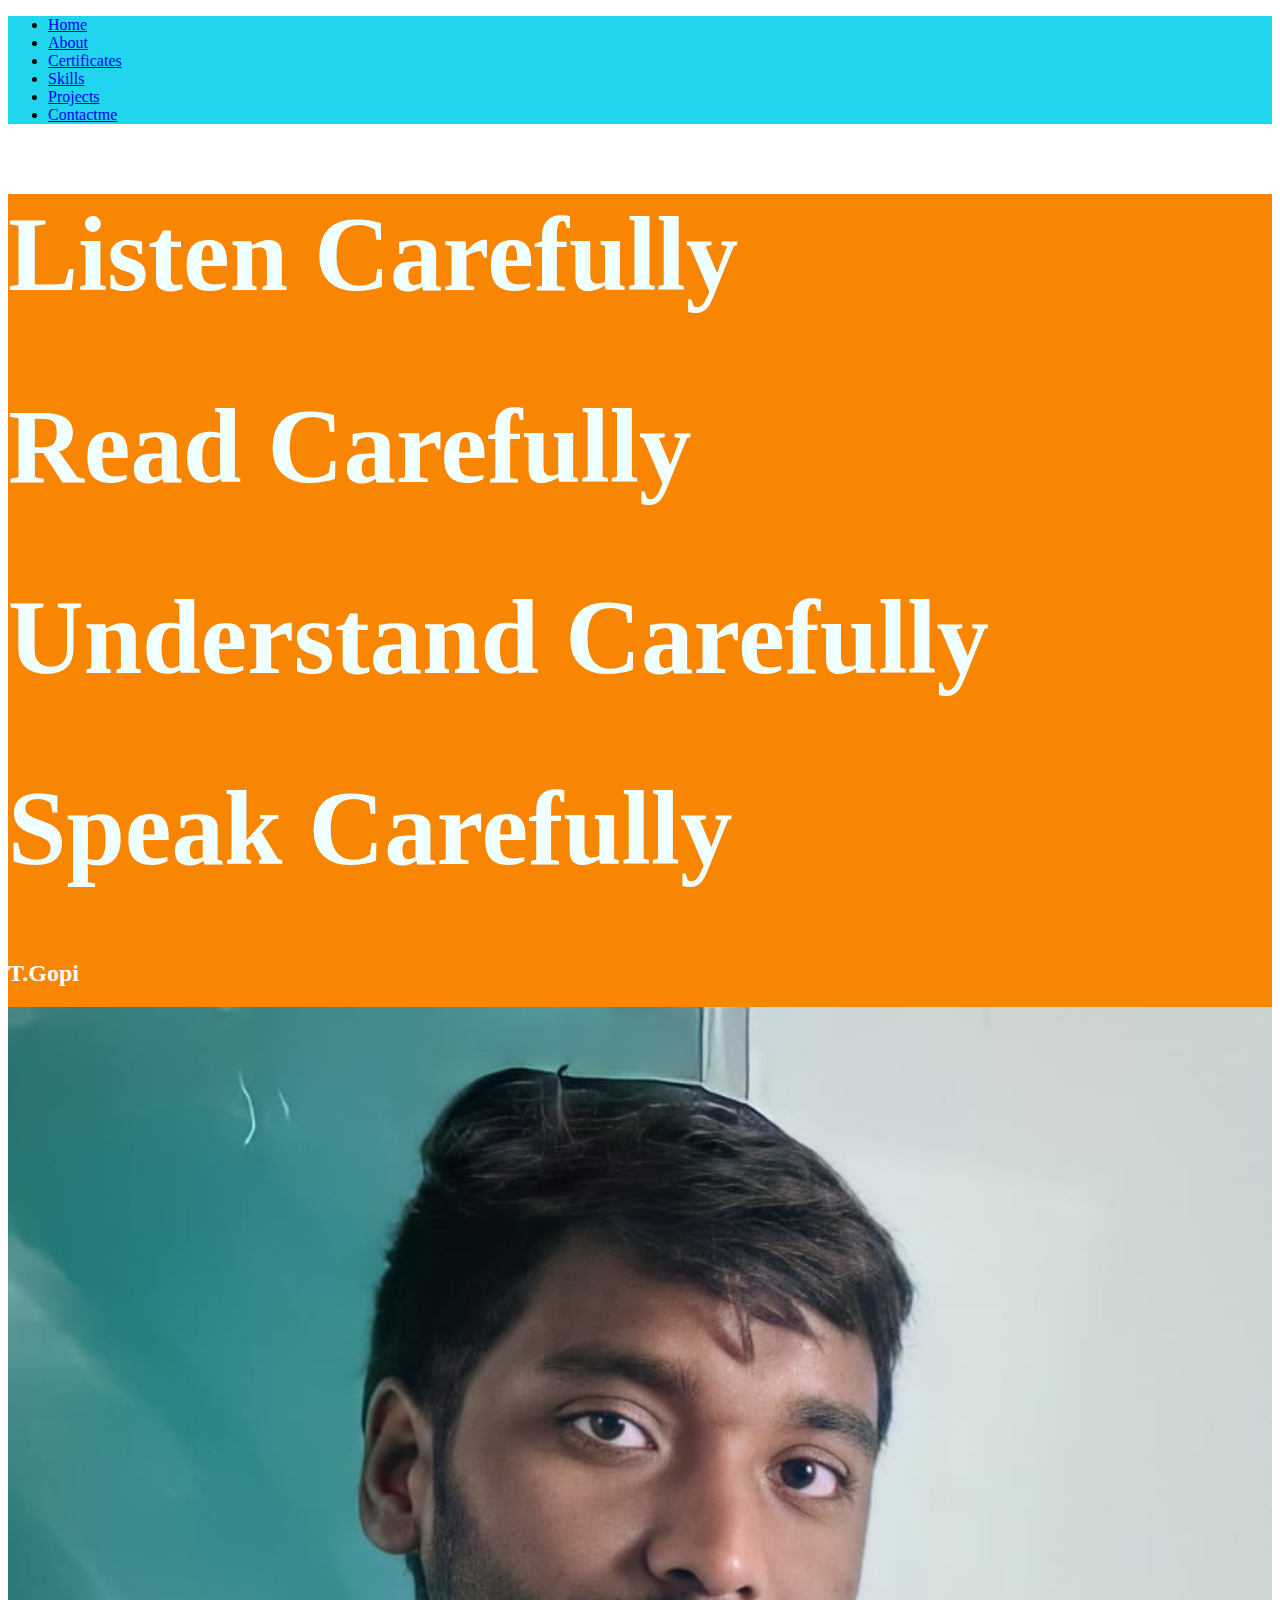
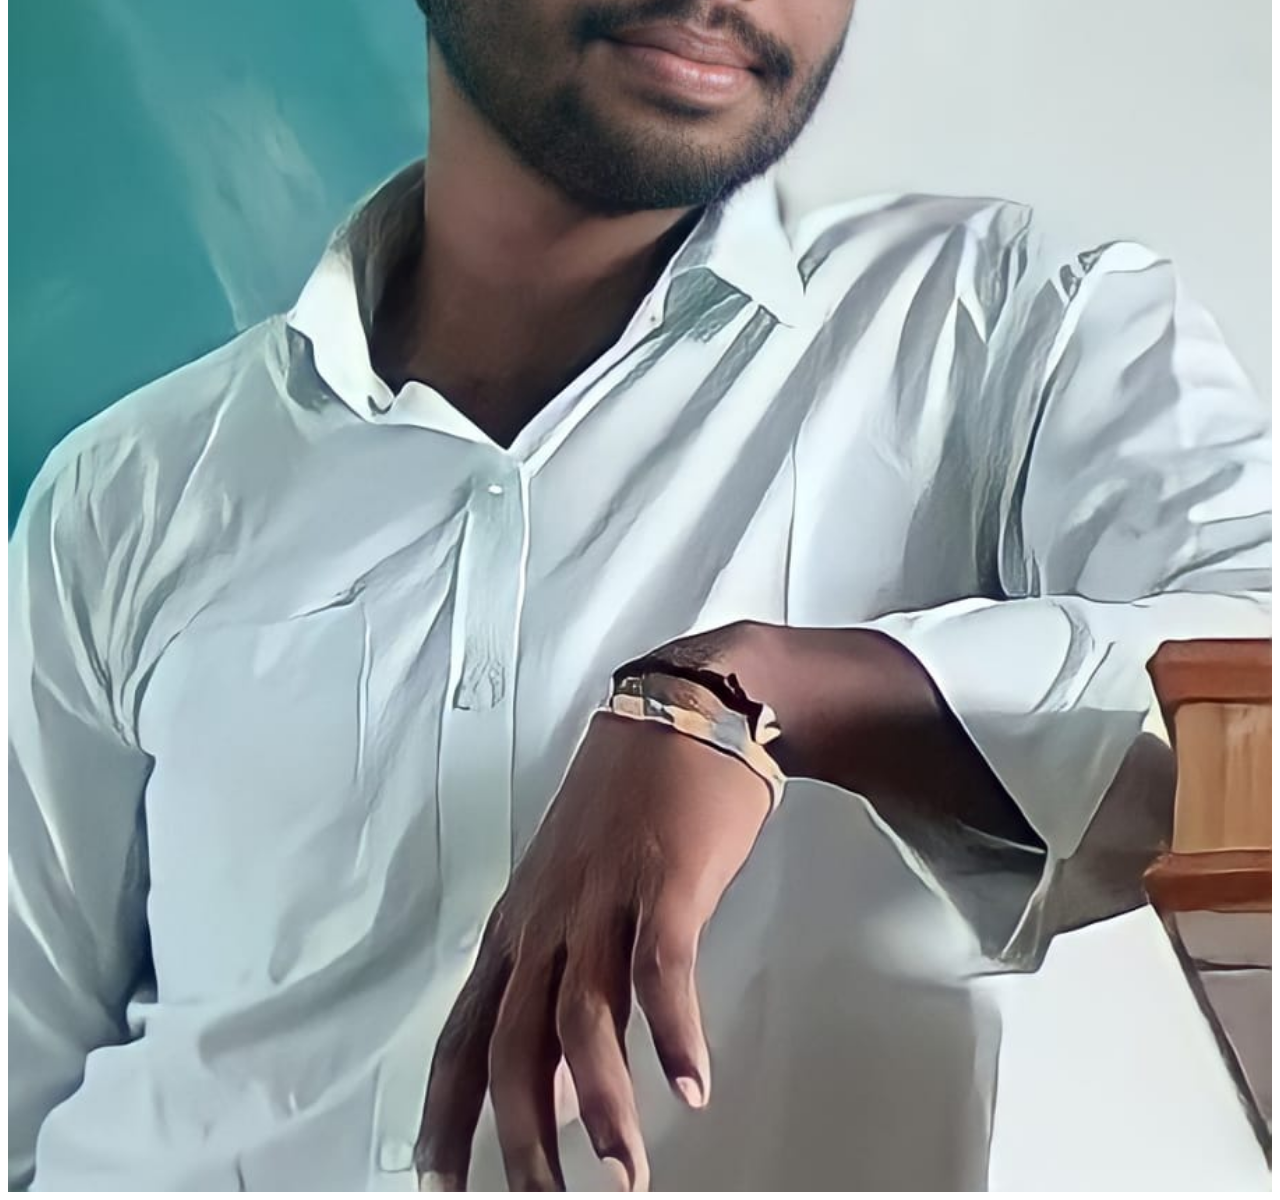
<file: index.html>
<!DOCTYPE html>
<html lang="en">
<head>
    <meta charset="UTF-8">
    <meta http-equiv="X-UA-Compatible" content="IE=edge">
    <meta name="viewport" content="width=device-width, initial-scale=1.0">
    <title>Gopi Portfolio</title>
    <link href="https://cdn.jsdelivr.net/npm/bootstrap@5.3.0-alpha3/dist/css/bootstrap.min.css" rel="stylesheet" integrity="sha384-KK94CHFLLe+nY2dmCWGMq91rCGa5gtU4mk92HdvYe+M/SXH301p5ILy+dN9+nJOZ" crossorigin="anonymous">
    <link rel="stylesheet" href="styles.css">
</head>
<body>
    <script src="https://cdn.jsdelivr.net/npm/@popperjs/core@2.11.7/dist/umd/popper.min.js" integrity="sha384-zYPOMqeu1DAVkHiLqWBUTcbYfZ8osu1Nd6Z89ify25QV9guujx43ITvfi12/QExE" crossorigin="anonymous"></script>
<script src="https://cdn.jsdelivr.net/npm/bootstrap@5.3.0-alpha3/dist/js/bootstrap.min.js" integrity="sha384-Y4oOpwW3duJdCWv5ly8SCFYWqFDsfob/3GkgExXKV4idmbt98QcxXYs9UoXAB7BZ" crossorigin="anonymous"></script>
    <!-- <div id="Header">
        <ul>
                <a href="#">Home</a>
                <a href="./About.html">About</a>
                <a href="./Certificates.html">Certificates</a>
                <a href="./Skills.html">Skills</a>
                <a href="./Projects.html">Projects</a>
                <a href="./contactme.html">contactme</a>

            
        </ul>
    </div> -->
    <ul class="nav nav-underline">
        <li class="nav-item">
          <a class="nav-link active" aria-current="page" href="#">Home</a>
        </li>
        <li class="nav-item">
            <a class="nav-link active" aria-current="page" href="./About.html">About</a>
          </li>
          <li class="nav-item">
            <a class="nav-link active" aria-current="page" href="./Certificates.html">Certificates</a>
          </li>
          <li class="nav-item">
            <a class="nav-link active" aria-current="page" href="./Skills.html">Skills</a>
          </li>
          <li class="nav-item">
            <a class="nav-link active" aria-current="page" href="./Projects.html">Projects</a>
          </li>
          <li class="nav-item">
            <a class="nav-link active" aria-current="page" href="./contactme.html">Contactme</a>
          </li>
        
      </ul>
    <!-- <div class="container">
        <div class="left-section">
            <h1>Listen Carefull</h1>
            <h1>Read Carefull</h1>
            <h1>Under Stand Carefull</h1>
            <h1>Speak Carefull</h1>
        </div>
        <div class="right-section">
            <img src="./images/GopiImage1.jpeg" alt="gopiImage" >
        </div>
    </div> -->
    <div class="row">
        <div class="col-8">
            <!-- <div class="card">
                <div class="card-body">
                    <h1>Listen Carefull<br>
                    Read Carefull<br>
                    Under Stand Carefull<br>
                    Speak Carefull<br>
                </div>
              </div> -->
              <h1>Listen Carefully</h1>
              <h1>Read Carefully</h1>
              <h1>Understand Carefully</h1>
              <h1>Speak Carefully</h1>
              <h2 style="color:white">T.Gopi</h2>
            
        </div>
        <div class="col-4"><img src="./images/GopiImage1.jpeg" alt="gopiImage" width="200px" height="200px" ></div>
      <!-- </div>
    
        <h3>contact Me</h3>
    </div> -->
</body>
</html>
</file>
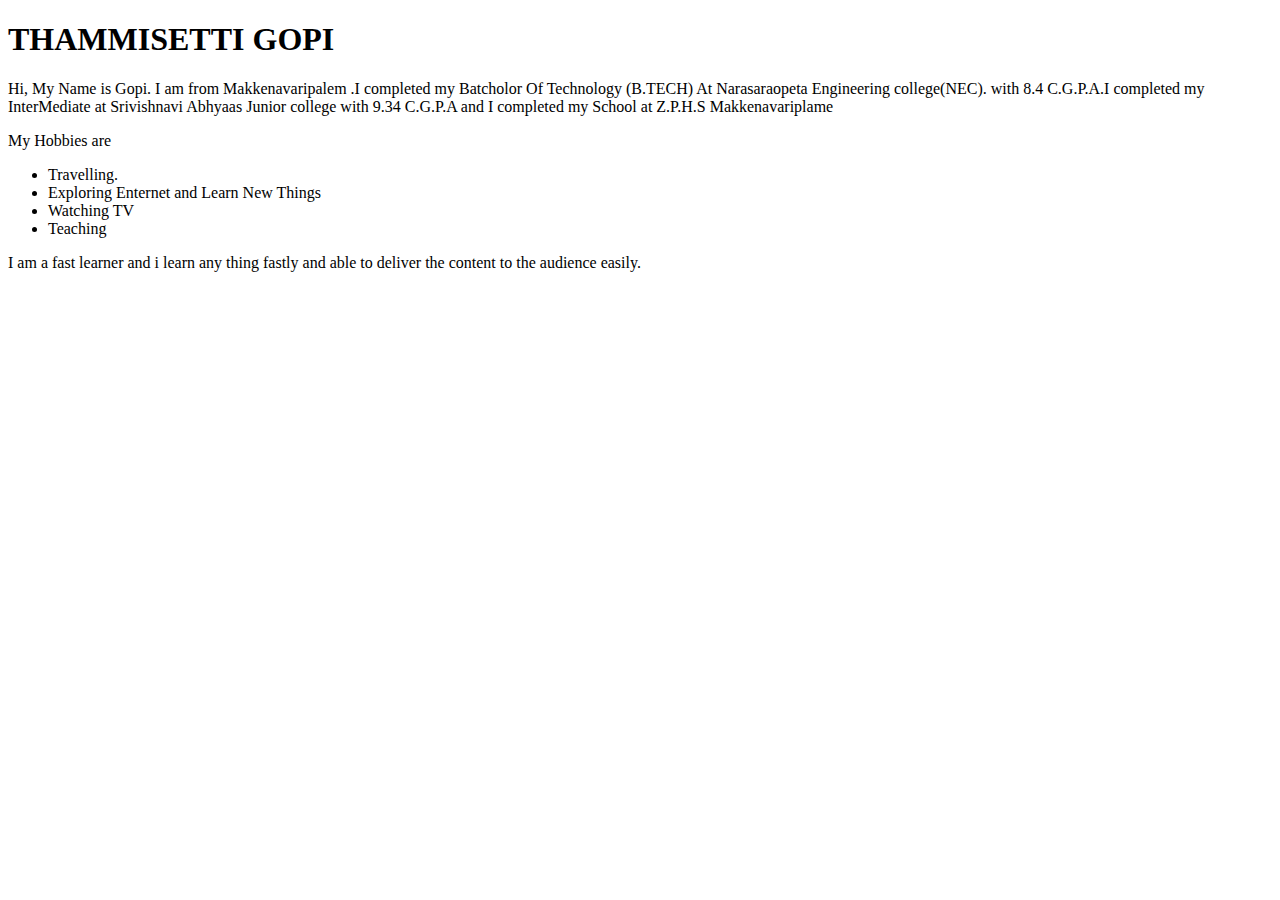
<file: About.html>
<!DOCTYPE html>
<html lang="en">
<head>
    <meta charset="UTF-8">
    <meta http-equiv="X-UA-Compatible" content="IE=edge">
    <meta name="viewport" content="width=device-width, initial-scale=1.0">
    <title>About Gopi</title>
</head>
<body>
    <h1>THAMMISETTI GOPI</h1>
    <P> Hi, My Name is Gopi. I am from Makkenavaripalem .I completed my Batcholor Of Technology (B.TECH) At Narasaraopeta Engineering college(NEC).
        with 8.4 C.G.P.A.I completed my InterMediate at Srivishnavi Abhyaas Junior college with 9.34 C.G.P.A and I completed my School at Z.P.H.S Makkenavariplame

    </P>
    <p>
        My Hobbies are 
        <ul>
            <li>Travelling.</li>
            <li>Exploring Enternet and Learn New Things</li>
            <li>Watching TV</li>
            <li>Teaching</li>
        </ul>

    </p>
    <p>I am a fast learner and i learn any thing fastly and able to deliver the content
        to the audience easily. </p>
    
</body>
</html>
</file>
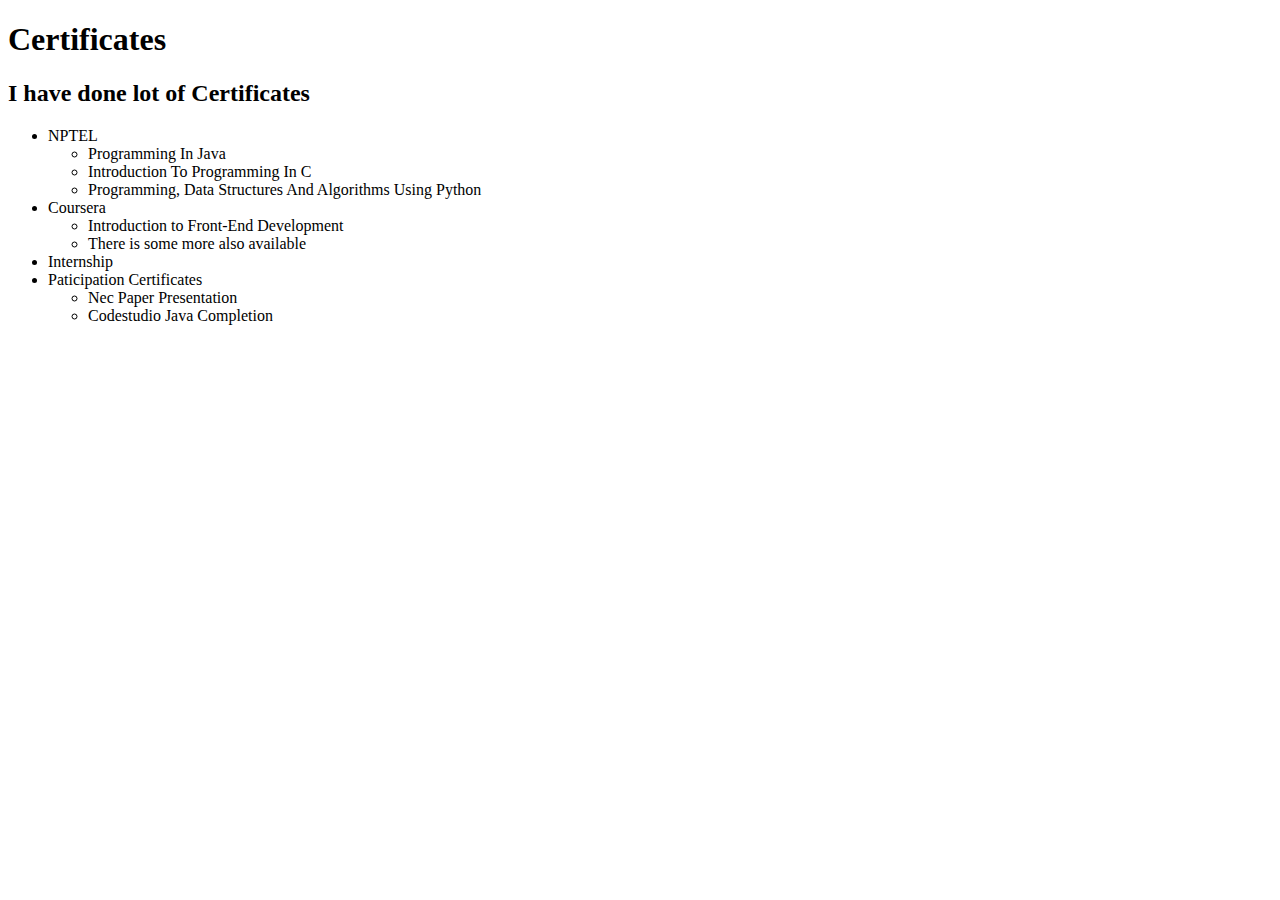
<file: Certificates.html>
<!DOCTYPE html>
<html lang="en">
<head>
    <meta charset="UTF-8">
    <meta http-equiv="X-UA-Compatible" content="IE=edge">
    <meta name="viewport" content="width=device-width, initial-scale=1.0">
    <title>Certificates</title>
</head>
<body>
    <h1>Certificates </h1>
    <h2>I have done lot of Certificates</h2>
    <ul>
        <li>NPTEL
            <ul>
                <li>Programming In Java</li>
                <li>Introduction To Programming In C</li>
                <li>Programming, Data Structures And Algorithms Using Python</li>
            </ul>
        </li>
        <li>Coursera
            <ul>
                <li>Introduction to Front-End Development</li>
                <li>There is some more also available</li>
            </ul>
        </li>
        <li>Internship</li>
        <li>Paticipation Certificates</li>
        <ul>
            <li>Nec Paper Presentation</li>
            <li>Codestudio Java Completion</li>
            
        </ul>

    </ul>
</body>
</html>
</file>
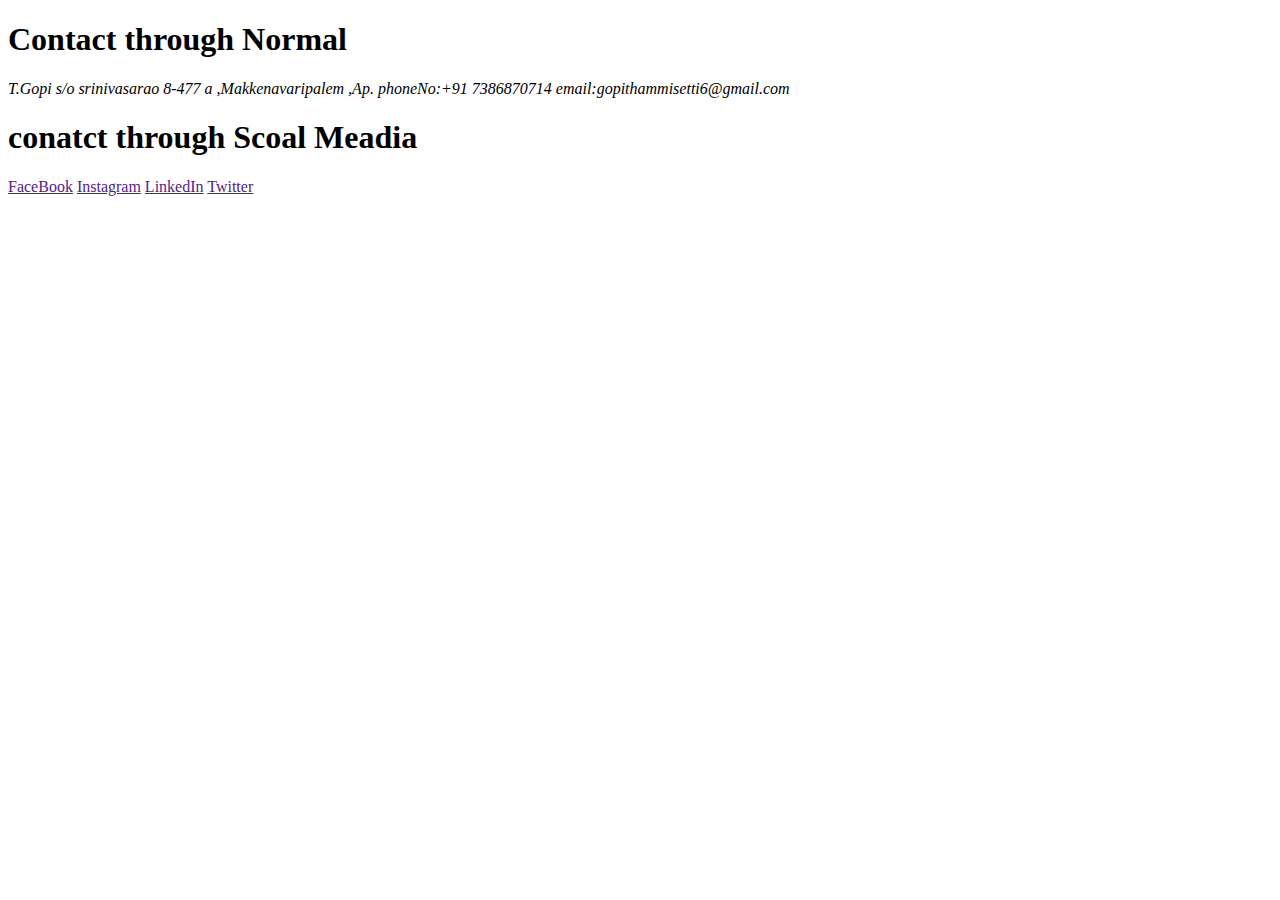
<file: contactme.html>
<!DOCTYPE html>
<html lang="en">
<head>
    <meta charset="UTF-8">
    <meta http-equiv="X-UA-Compatible" content="IE=edge">
    <meta name="viewport" content="width=device-width, initial-scale=1.0">
    <title>Contact Me</title>
</head>
<body>
    <h1>Contact through Normal</h1>
    
    <address>T.Gopi s/o srinivasarao
        8-477 a ,Makkenavaripalem ,Ap.
        phoneNo:+91 7386870714
        email:gopithammisetti6@gmail.com
    </address>
    
    <h1>conatct through Scoal Meadia</h1>
    <a href="">FaceBook</a>
    <a href="">Instagram</a>
    <a href="">LinkedIn</a>
    <a href="">Twitter</a>
</body>
</html>
</file>
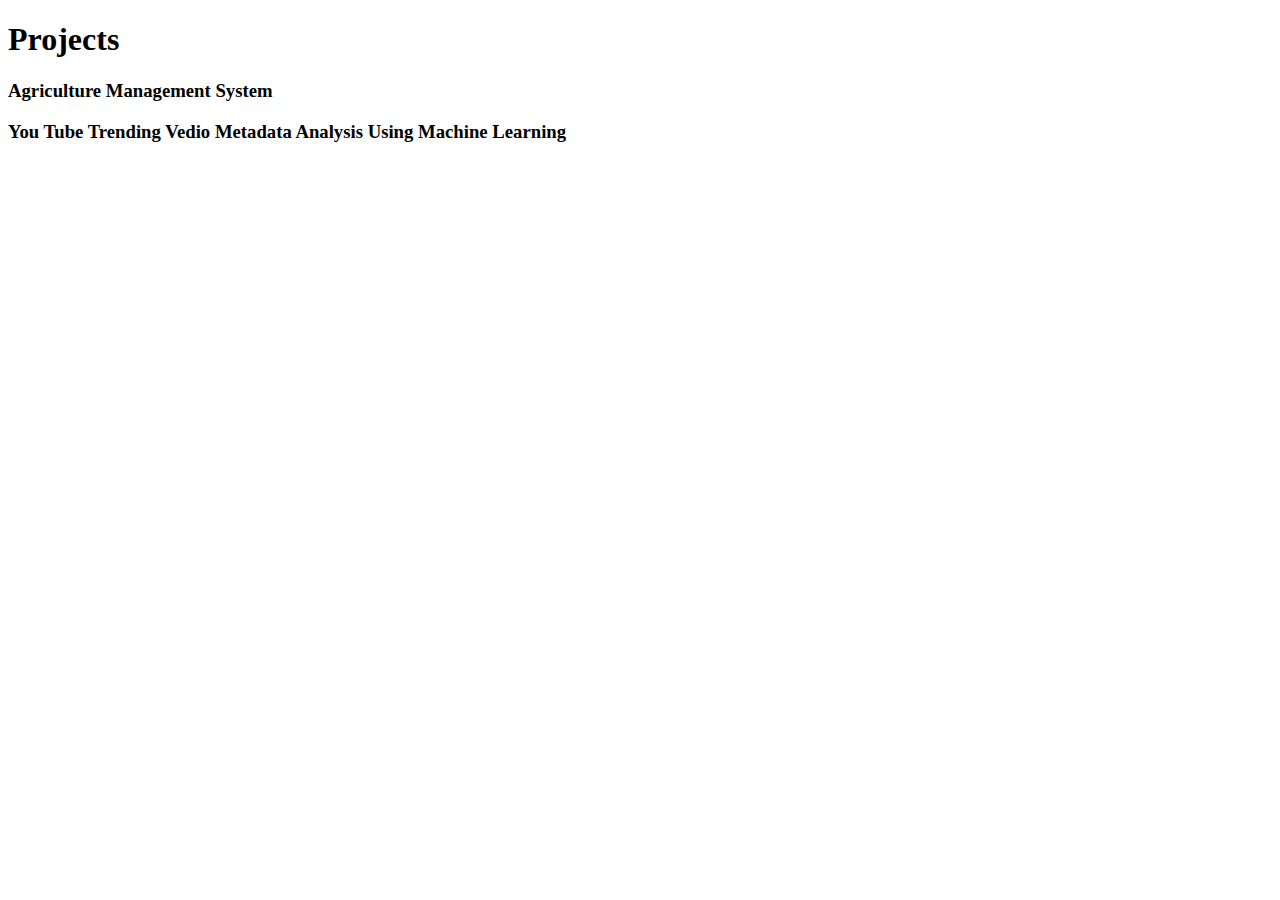
<file: Projects.html>
<!DOCTYPE html>
<html lang="en">
<head>
    <meta charset="UTF-8">
    <meta http-equiv="X-UA-Compatible" content="IE=edge">
    <meta name="viewport" content="width=device-width, initial-scale=1.0">
    <title>Projects</title>
</head>
<body>
    <h1>Projects</h1>
    <h3>Agriculture Management System</h3>
    <h3>You Tube Trending Vedio Metadata Analysis Using Machine Learning</h3>

</body>
</html>
</file>
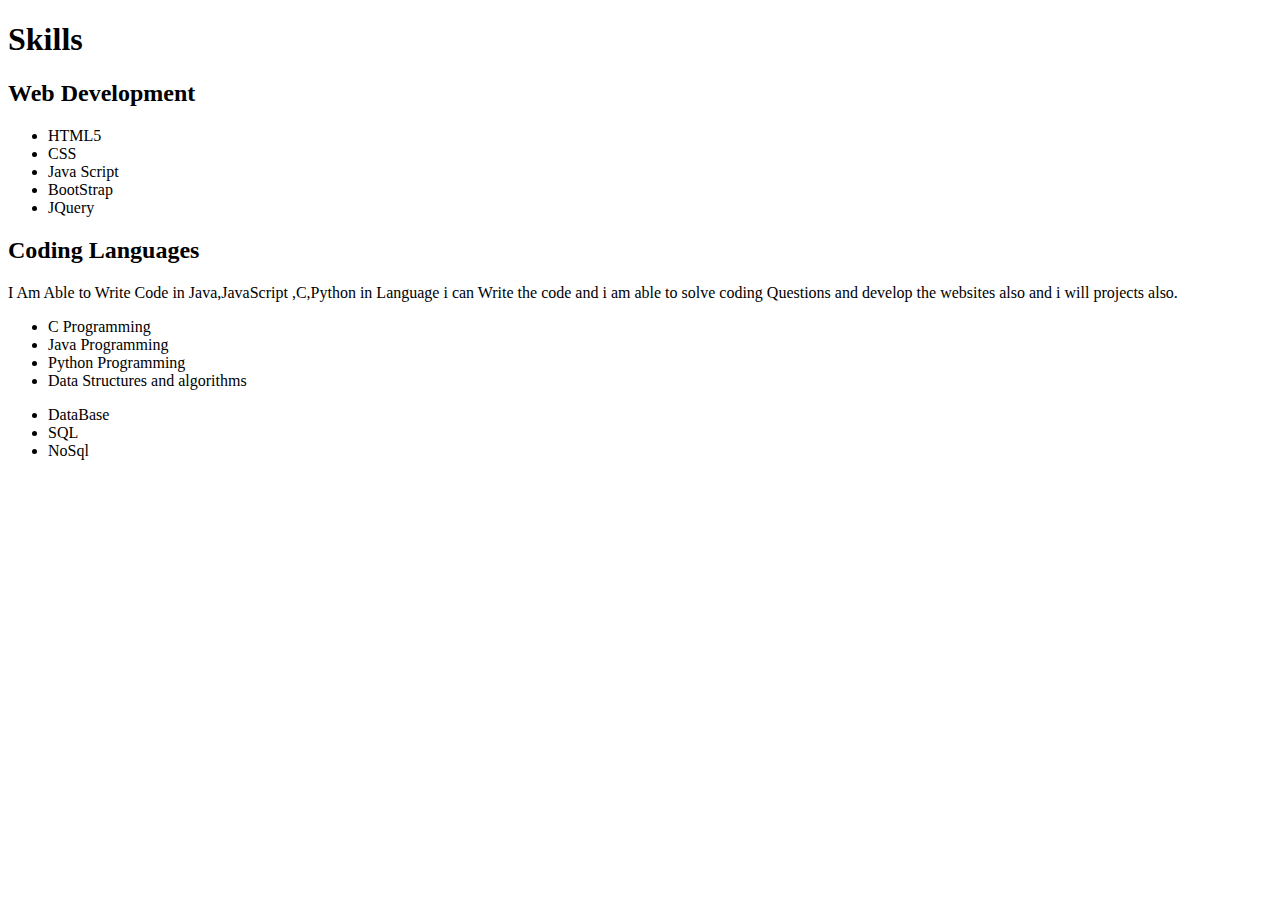
<file: Skills.html>
<!DOCTYPE html>
<html lang="en">
<head>
    <meta charset="UTF-8">
    <meta http-equiv="X-UA-Compatible" content="IE=edge">
    <meta name="viewport" content="width=device-width, initial-scale=1.0">
    <title>Skills</title>
</head>
<body>
    <h1>Skills</h1>
    <h2>Web Development</h2>
    <ul>
        <li> HTML5</li>
        <li>CSS</li>
        <li>Java Script</li>
        <li>BootStrap</li>
        <li>JQuery</li>
    </ul>
    <h2>Coding Languages</h2>
    <p>I Am Able to Write Code in Java,JavaScript ,C,Python in Language i can Write the code and i am able to solve 
        coding Questions and develop the websites also and i will projects also.
    </p>
    <ul>
        <li>C Programming</li>
        <li>Java Programming</li>
        <li>Python Programming</li>
        <li>Data Structures and algorithms</li>
    </ul>
    <ul>
        <li>DataBase</li>
        <li>SQL</li>
        <li>NoSql</li>
    </ul>
</body>
</html>
</file>
<file: styles.css>
/* .container {
    display: flex;
}

.left-section {
    flex: 1;
}

.right-section {
    flex: 1;
}

.image {
    max-width: 100%;
    height: auto;
}

@media (max-width: 768px) {
    .container {
        flex-direction: column;
    }
    
    .left-section,
    .right-section {
        flex: none;
    }
} */
.nav-underline{
    background-color: rgb(32, 213, 237);
}
li.nav-item {
    padding-right: 170px;
}
.row{
    background-color: rgb(248, 134, 3);
    height: fit-content;
}
img, svg {
    vertical-align: middle;
    height:auto;
    width: -webkit-fill-available;
}
h1{
    font-size: 105px;
    color:azure
}
img{
    padding-left: 0px;
}
</file>
